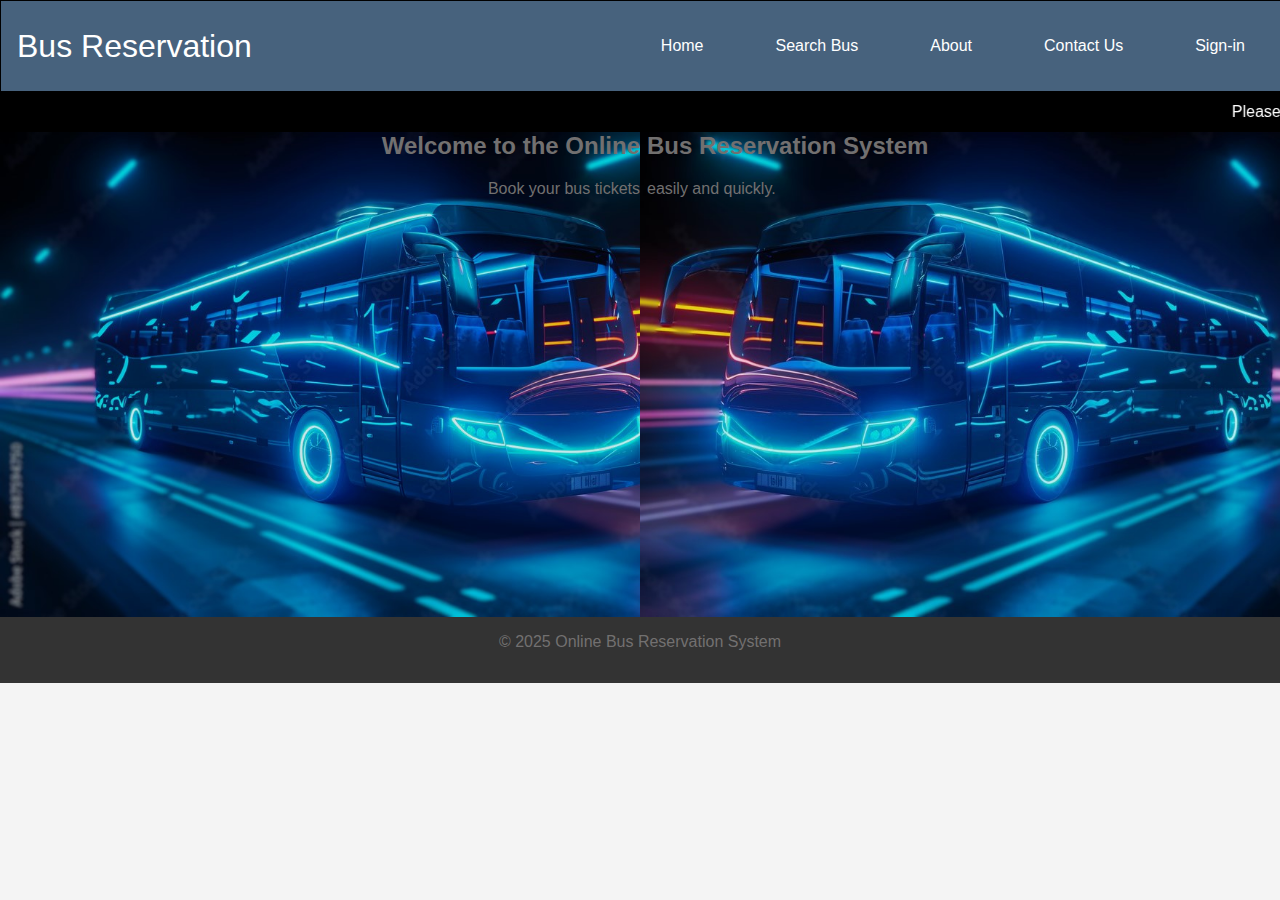
<file: index.html>
<!DOCTYPE html>
<html lang="en">
<head>
   <meta charset="UTF-8">
   <meta name="viewport" content="width=device-width, initial-scale=1.0">
   <title>Online Bus Reservation</title>
   <link rel="stylesheet" href="style.css">
   <style>
    *{
        margin-top: 0px;
        margin-left: 0px;
        margin-right: 0px;
    }
     .bus{
        background-image: url(mercedes-benz-autonomous-electric-bus-future-bus-wallpaper-preview.jpg);
        border: 1px solid black;
        width: 100%;
        height:100%;
        background-size:cover;
        /* filter: blur(2px); */
        /* display: flex;
        align-items: center;
        justify-content: center; */
     }
     .nav {
        background-color: #47627d;
        color: #fff;
        padding: 1rem;
        display: flex;
        justify-content: space-between;
        align-items: center;
    }
    .list-iteam {
        list-style-type: none;
        display:flex;
        justify-content:center ;
        align-items: center;
        background-color:#47627d ;
    }
    .logo {
        font-size: 2rem;
    }
    nav ul li {
        margin-left: 2rem;
        background-color:#47627d ;
        
    } 
    a:hover {
        color: #18bc9c;
    }
    .mar{
        height: 40px;
        background-color: black;
        color: white;
        display: flex;
        align-items: center;
    }
    main{
        height: 485px;
        width: 100%;
        display: flex;
        padding: 0px;
        /*background-image: url(1000_F_887594750_Uz3r8RDeQU3zggIsATFmOQ2NmIYODvTE.jpg);*/
        /*background-image: url(bus1.jpg);*/
       /* background-repeat: no-repeat;
        background-size: contain;*/
    }
    .left-section{
        height: 100%;
        width: 50%;
        margin: 0px;
        background-image: url(1000_F_887594750_Uz3r8RDeQU3zggIsATFmOQ2NmIYODvTE.jpg);
        background-repeat: no-repeat;
        background-size: cover;
        text-align: right;
    }
    .right-section{
        height: 100%;
        width: 50%;
        background-image: url(bus000.jpg);
        background-repeat: no-repeat;
        background-size: cover;
        text-align: left;
    }
     .foot{
        background-color: #333;
        color: white;
        text-align: center;
        padding: 1em 0;
           position: absolute;
           width: 100%;
        }
        p,h2{
            color: #727070;
        }
   </style>
</head>
<body>
   <div class="bus">
    <nav class="nav">
        <div class="logo">Bus Reservation</div>
        <ul class="list-iteam">
            <li><a href="index.html">Home</a></li>
            <li><a href="login.html">Search Bus</a></li>
            <li><a href="about_us.html">About</a></li>
            <li><a href="contact_us.html">Contact Us</a></li>
            <li><a href="login.html">Sign-in</a></li>
        </ul>
    </nav>
    </div>
    <div class="mar">
        <marquee behavior="" direction="">Please Sign-in to Booking your seat and enjoy your jounry</marquee>
    </div>
   <main>
       <section class="left-section">
        <h2>Welcome to the Online</h2>
        <p>Book your bus tickets</p>
       </section>
       <section class="right-section">
        <h2 style="padding-left: 7px;">Bus Reservation System</h2>
        <p style="padding-left: 7px;">easily and quickly.</p>
       </section>
   </main>
   <div class="foot">
           <p>&copy; 2025 Online Bus Reservation System</p>
   </div>
    </body>
    </html>
</file>
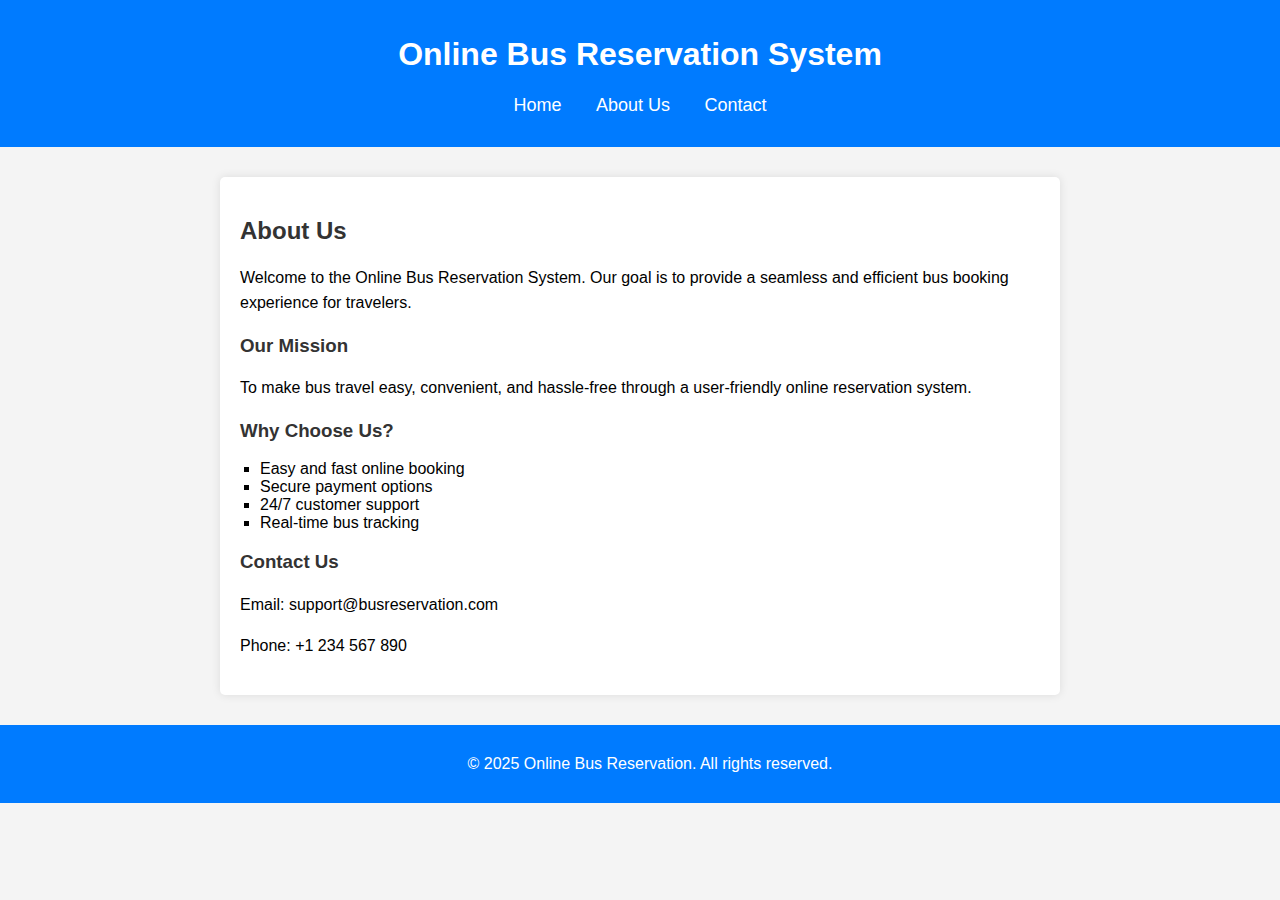
<file: about_us.html>
<!DOCTYPE html>
<html lang="en">
<head>
    <meta charset="UTF-8">
    <meta name="viewport" content="width=device-width, initial-scale=1.0">
    <title>About Us - Online Bus Reservation</title>
   <style>
    body {
        font-family: Arial, sans-serif;
        margin: 0;
        padding: 0;
        background-color: #f4f4f4;
    }
    
    header {
        background-color: #007bff;
        color: white;
        padding: 15px;
        text-align: center;
    }
    
    nav ul {
        list-style: none;
        padding: 0;
    }
    
    nav ul li {
        display: inline;
        margin: 0 15px;
    }
    
    nav ul li a {
        color: white;
        text-decoration: none;
        font-size: 18px;
    }
    
    .about-section {
        max-width: 800px;
        margin: 30px auto;
        padding: 20px;
        background: white;
        box-shadow: 0px 0px 10px rgba(0, 0, 0, 0.1);
        border-radius: 5px;
    }
    
    h2, h3 {
        color: #333;
    }
    
    p {
        font-size: 16px;
        line-height: 1.6;
    }
    
    ul {
        list-style: square;
        padding-left: 20px;
    }
    
    footer {
        background-color: #007bff;
        color: white;
        text-align: center;
        padding: 10px;
        position: relative;
        bottom: 0;
        width: 100%;
    }
   </style>
</head>
<body>
    <header>
        <h1>Online Bus Reservation System</h1>
        <nav>
            <ul>
                <li><a href="index.html">Home</a></li>
                <li><a href="about_us.html">About Us</a></li>
                <li><a href="contact_us.html">Contact</a></li>
            </ul>
        </nav>
    </header>

    <section class="about-section">
        <h2>About Us</h2>
        <p>Welcome to the Online Bus Reservation System. Our goal is to provide a seamless and efficient bus booking experience for travelers.</p>
        
        <h3>Our Mission</h3>
        <p>To make bus travel easy, convenient, and hassle-free through a user-friendly online reservation system.</p>

        <h3>Why Choose Us?</h3>
        <ul>
            <li>Easy and fast online booking</li>
            <li>Secure payment options</li>
            <li>24/7 customer support</li>
            <li>Real-time bus tracking</li>
        </ul>

        <h3>Contact Us</h3>
        <p>Email: support@busreservation.com</p>
        <p>Phone: +1 234 567 890</p>
    </section>

    <footer>
        <p>&copy; 2025 Online Bus Reservation. All rights reserved.</p>
    </footer>
</body>
</html>
</file>
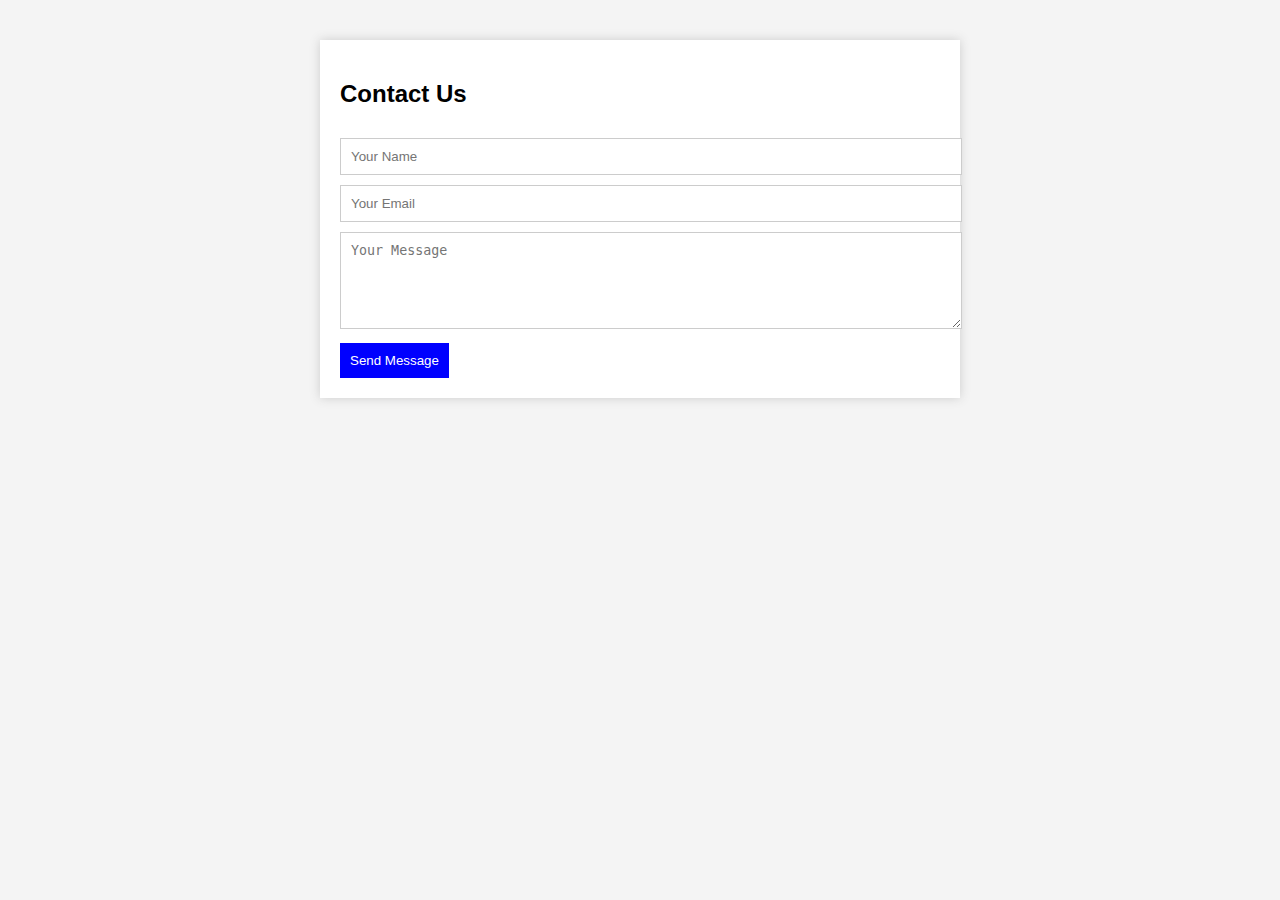
<file: contact_us.html>
<!DOCTYPE html>
<html lang="en">
<head>
    <meta charset="UTF-8">
    <meta name="viewport" content="width=device-width, initial-scale=1.0">
    <title>Contact Us</title>
    <style>
        body {
            font-family: Arial, sans-serif;
            margin: 20px;
            padding: 20px;
            background-color: #f4f4f4;
        }
        .container {
            width: 50%;
            margin: auto;
            background: white;
            padding: 20px;
            box-shadow: 0px 0px 10px 0px #ccc;
        }
        input, textarea {
            width: 100%;
            padding: 10px;
            margin-top: 10px;
            border: 1px solid #ccc;
        }
        button {
            margin-top: 10px;
            background: blue;
            color: white;
            padding: 10px;
            border: none;
            cursor: pointer;
        }
    </style>
</head>
<body>

    <div class="container">
        <h2>Contact Us</h2>
        <form action="contact.php" method="POST">
            <input type="text" name="name" placeholder="Your Name" required>
            <input type="email" name="email" placeholder="Your Email" required>
            <textarea name="message" rows="5" placeholder="Your Message" required></textarea>
            <button type="submit">Send Message</button>
        </form>
    </div>

</body>
</html>
</file>
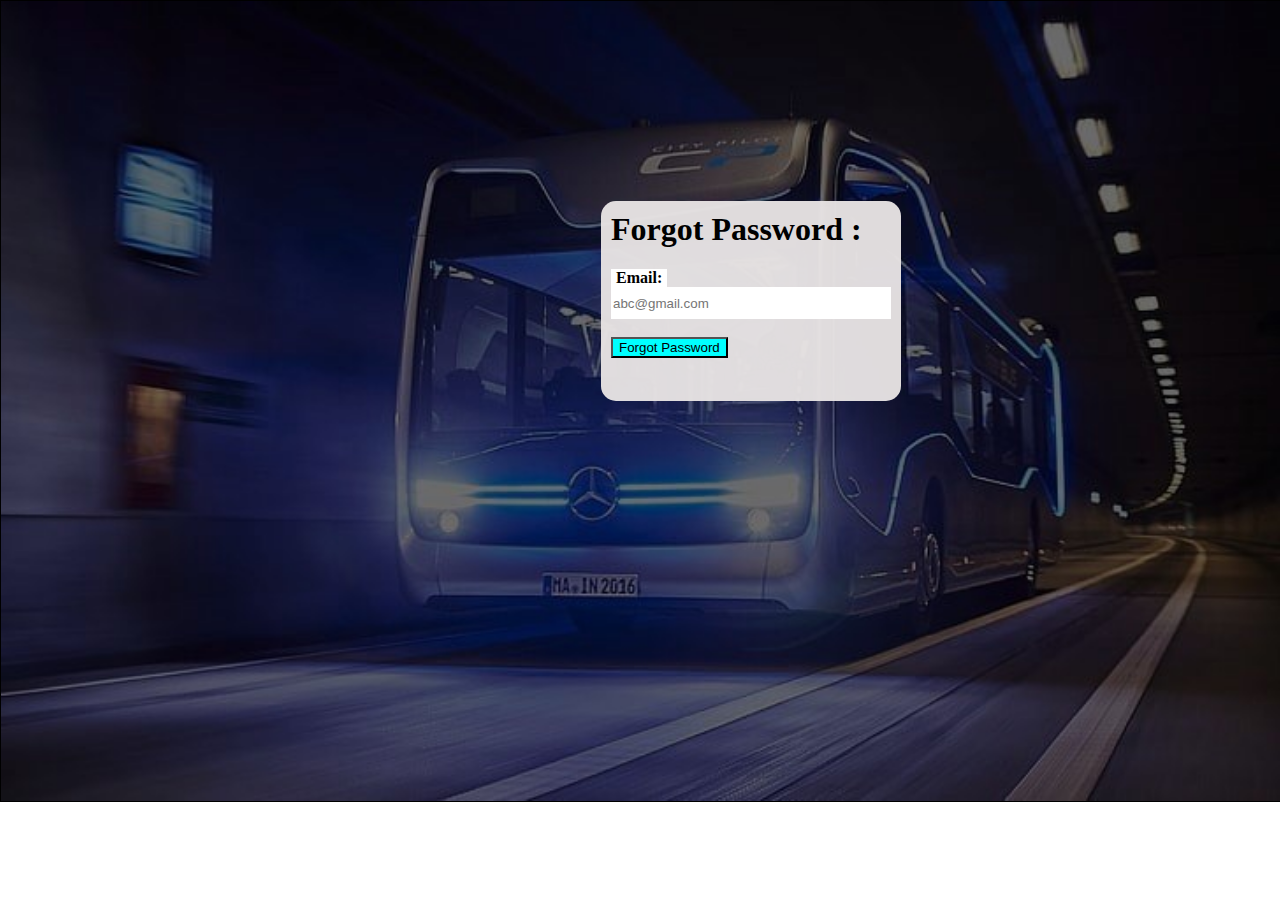
<file: forpass.html>
<!DOCTYPE html>
<html lang="en">
<head>
    <meta charset="UTF-8">
    <meta name="viewport" content="width=device-width, initial-scale=1.0">
    <title>Bus Reservation</title>
    <style>
        *{
    margin-top: 0px;
    margin-left: 0px;
    margin-right: 0px;
      }
 .bus{
    background-image: url(mercedes-benz-autonomous-electric-bus-future-bus-wallpaper-preview.jpg);
    border: 1px solid black;
    width: 100%;
    height:800px;
    background-size:cover;
    /* filter: blur(2px); */
    /* display: flex;
    align-items: center;
    justify-content: center; */
     }
.sign-in{
   background-color: rgba(232, 228, 228, 0.96);
    height: 200px;
    width: 300px;
   margin-left: 600px;
   margin-top: 200px;
   border-radius: 15px;
   background-image: none;
    }
.sign-in h1{
   padding-left: 10px;
   padding-top: 10px;
   }
input[type=email], input[type=password] {
   width: 95%;
   height:30px;
   border: none;
   }
.sign{
   padding-left: 10px;
   }
button[type=submit]{
   cursor: pointer;
   display: flex;
   justify-content: center;
    }
.sign a:hover{
   zoom: 1.02;
   }
   label{
      position: absolute;
      /* left: 50px;
      top: 65px; */
      background: #fff;
      padding: 0px 5px;
      transition: transform 0.3s ease,
      color 0.3s ease;
   }
   input:focus+label{
      transform: translateY(-25px);
      color: #0051ff;
   }
   input:focus{
      border-color: #0051ff;
   }
    </style>
</head>
<body>
    <div class="bus">
        <div class="sign-in">
            <h1>Forgot Password : </h1>
            <div class="sign">
                <form action="forpass.php" method="post">
                   <label><b>Email:</b></label><br>
                   <input type="email" name="email" placeholder="abc@gmail.com" required>
                   <br>
                   <br>
                   <button type="submit" name="sign_in" style="background-color: aqua;">Forgot Password</button><br><br>
                 </form>
          </div>
     </div>
</div>
</file>
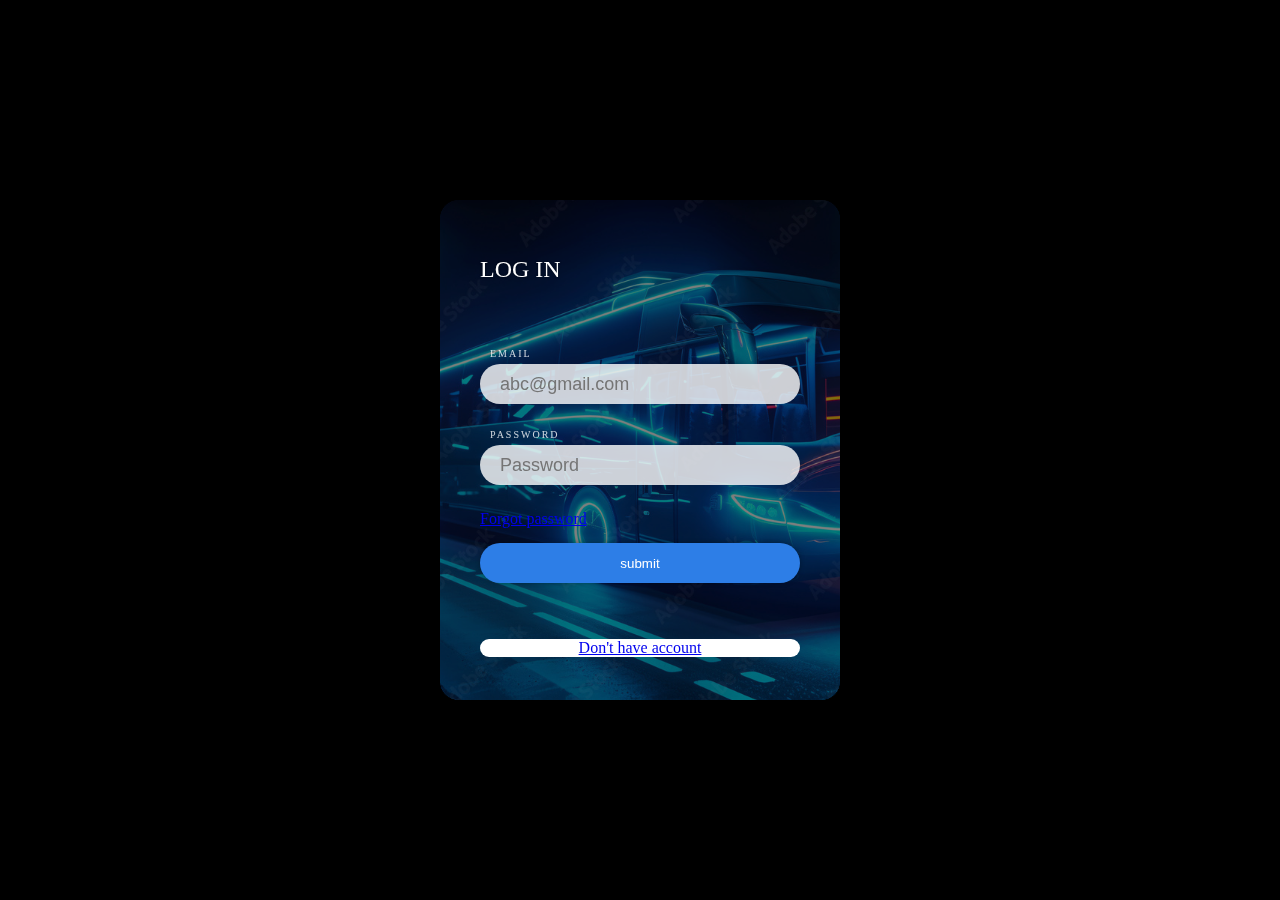
<file: login.html>
<html>
    <style>
        body{
            display: flex;
            align-items: center;
            justify-content: center;
            background-color: black;
        }
        .login{
            border: 1px solid black;
            width: 400px;
            height: 500px;
            background: url("1000_F_887594750_Uz3r8RDeQU3zggIsATFmOQ2NmIYODvTE (1).jpg");
            color: white;
            border-radius: 20px;
            box-shadow: 0px 0px 20px rgba(0,0,0,0.75);
            background-size: cover;
            background-position: center;
            overflow: hidden;
        }
        form{
            display: block;
            box-sizing: border-box;
            padding: 40px;
            width: 100%;
            height: 100%;
            backdrop-filter: brightness(50%);
            flex-direction: column;
            display: flex;
            gap: 5px;
        }
        h1{
            font-weight: normal;
            font-size: 24px;
            text-shadow: 0px 0px 2px rgba(0,0,0,0.5);
            margin-bottom: 60px;
        }
        label{
            color: rgba(255,255,255,0.8);
            text-transform: uppercase;
            font-size: 10px;
            letter-spacing: 2px;
            padding-left: 10px;
        }
        input{
            background: rgba(255,255,255,0.8);
            height: 40px;
            line-height: 40px;
            border-radius: 20px;
            padding: 0px 20px;
            border: none;
            margin-bottom: 20px;
            color:black;
            font-size: 18px;

        }
        button{
            background: rgb(45,126,231);
            height: 40px;
            line-height: 40px;
            border-radius: 40px;
            border: none;
            margin: 10px 0px;
            box-shadow: 0px 0px 5px rgba(0,0,0,0.3);
            color: white;
            cursor: pointer;
        }
        .a{
            cursor: pointer;
            text-align: center;
            background-color: white;
            border-radius: 20px;
        }
        .a:hover{
            zoom: 1.02;
        }
    </style>
    <body>
        <div class="login">
            <form action="login.php" method="post">
                <h1>LOG IN</h1>
                <label for="" name="email">Email</label>
                <input type="email" name="email" placeholder="abc@gmail.com" required>
                <label for="" name="password">Password</label>
                <input type="password" name="password" placeholder="Password" required>
                <a href="forpass.html">Forgot password</a>
                <button>submit</button><br><br>
                <div class="a">
                <a href="register.html">Don't have account</a>
             </div>
            </form>
        </div>
    </body>
</html>
</file>
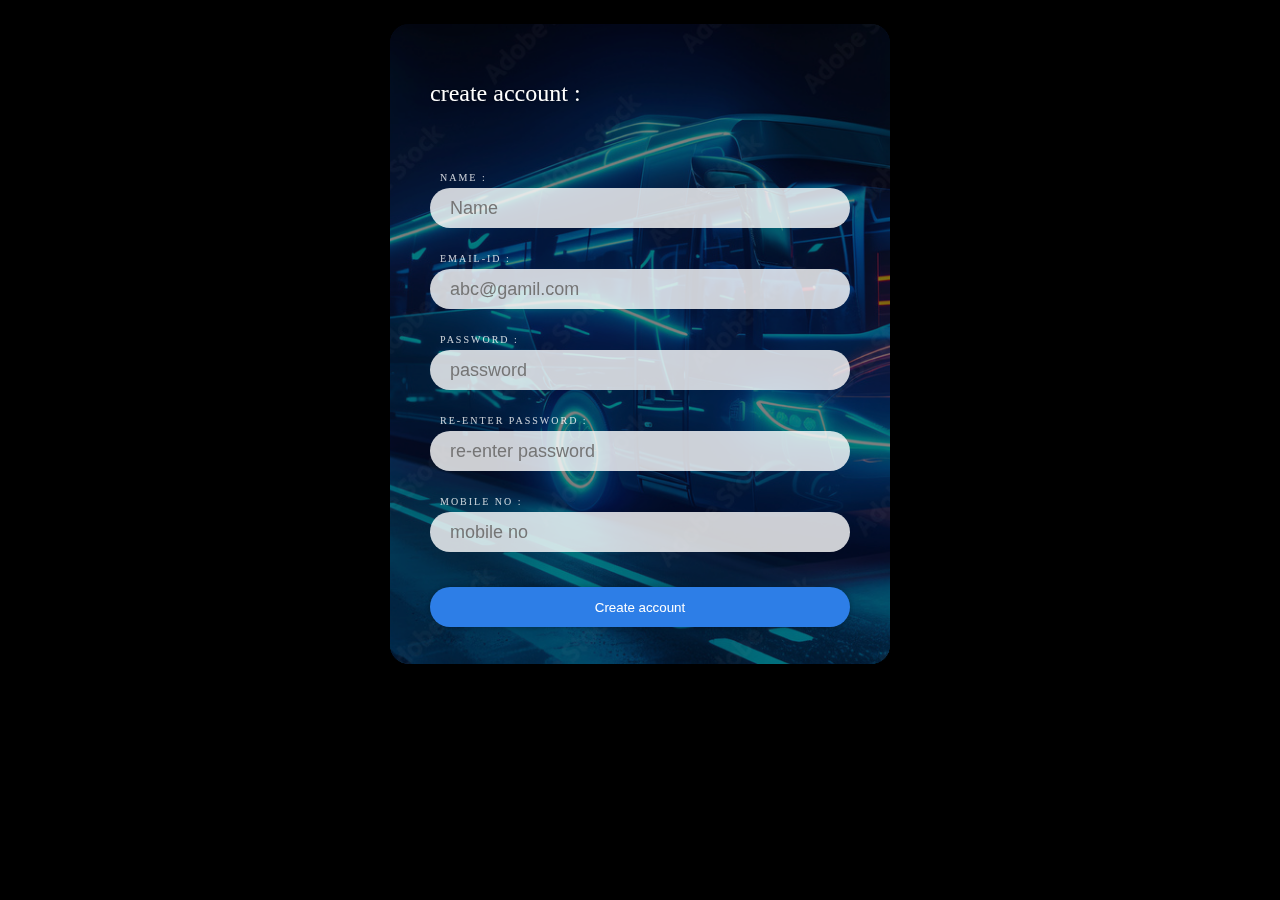
<file: register.html>
<!DOCTYPE html>
<html lang="en">
<head>
    <meta charset="UTF-8">
    <meta name="viewport" content="width=device-width, initial-scale=1.0">
    <title>Create Account</title>
 <style>
    body{
        padding: 15px;
        display: flex;
        align-items: center;
        justify-content: center;
        background-color: black;
    }
    .login{
        border: 1px solid black;
        width: 500px;
        height: 640px;
        background: url("1000_F_887594750_Uz3r8RDeQU3zggIsATFmOQ2NmIYODvTE (1).jpg");
        color: white;
        border-radius: 20px;
        box-shadow: 0px 0px 20px rgba(0,0,0,0.75);
        background-size: cover;
        background-position: center;
        overflow: hidden;
    }
    form{
        display: block;
        box-sizing: border-box;
        padding: 40px;
        width: 100%;
        height: 100%;
        backdrop-filter: brightness(50%);
        flex-direction: column;
        display: flex;
        gap: 5px;
    }
    h1{
        font-weight: normal;
        font-size: 24px;
        text-shadow: 0px 0px 2px rgba(0,0,0,0.5);
        margin-bottom: 60px;
    }
    label{
        color: rgba(255,255,255,0.8);
        text-transform: uppercase;
        font-size: 10px;
        letter-spacing: 2px;
        padding-left: 10px;
    }
    input{
        background: rgba(255,255,255,0.8);
        height: 40px;
        line-height: 40px;
        border-radius: 20px;
        padding: 0px 20px;
        border: none;
        margin-bottom: 20px;
        color:black;
        font-size: 18px;

    }
    button{
        background: rgb(45,126,231);
        height: 40px;
        line-height: 40px;
        border-radius: 40px;
        border: none;
        margin: 10px 0px;
        box-shadow: 0px 0px 5px rgba(0,0,0,0.3);
        color: white;
        cursor: pointer;
    }
    .a{
        cursor: pointer;
        text-align: center;
        background-color: white;
        border-radius: 20px;
    }
    .a:hover{
        zoom: 1.02;
    }
 </style>
</head>
<body>
    <div class="login">
            <form action="register.php" method="post">
            <h1>create account :</h1>
            <label>Name :</label>
            <input type="text" name="name" placeholder="Name" required>
            <label>Email-id :</label>
            <input type="email" name="email" placeholder="abc@gamil.com" required>
            <label>Password :</label>
            <input type="password" name="password" placeholder="password" required>
            <label>re-enter password :</label>
            <input type="password" name="re_enter_password" placeholder="re-enter password" required>
            <label>Mobile no :</label>
            <input type="text" name="mobile_no" placeholder="mobile no" required>
            <button type="submit"><a >Create account</a></button>
            </div>
        </form>
        </div>
    </div>
</body>
</html>
</file>
<file: style.css>
body {
    font-family: Arial, sans-serif;
    margin: 0;
    padding: 0;
    background-color: #f4f4f4;
    color:#333;
 } 
 header {
    background-color: #333;
    color: white;
    padding: 1em 0;
    text-align: center;
    }
    nav ul {
    background-color: #444;
    overflow: hidden;
    color: white;
       padding: 0;
       text-align: center;
       margin: 0;
    }
    nav ul li {
       display: inline;
       padding: 20px;
    }
    nav ul li a {
       color: white;
       text-decoration: none;
    } 
    main {
       padding: 20px;
       text-align: center;
    }
     footer {
       background-color: #333;
       color: white;
       text-align: center;
       padding: 1em 0;
          position: absolute;
          bottom: 0;
          width: 100%;
       }
       .list li{
         color: black;
         background-color: black;
       }
</file>
